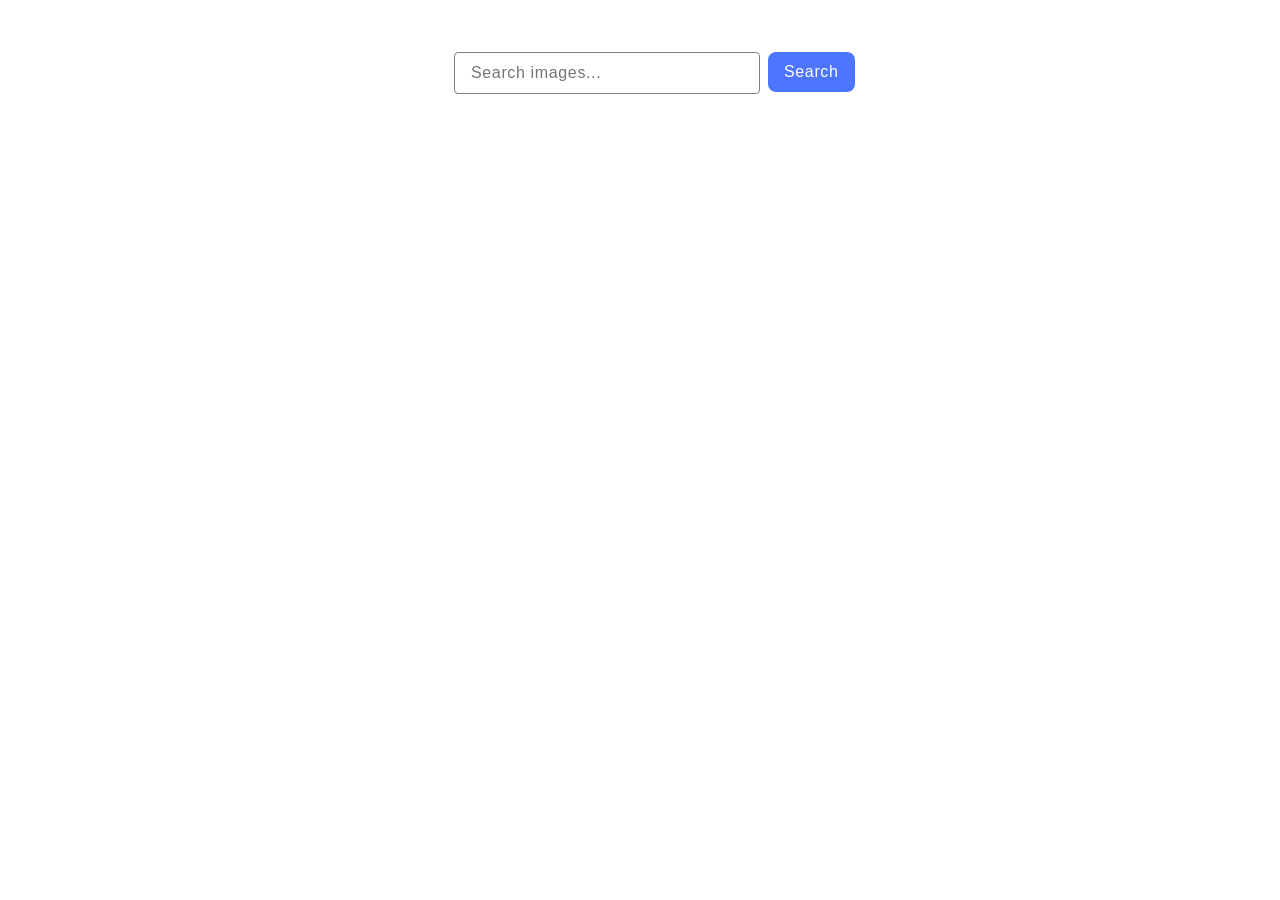
<file: src/index.html>
<!DOCTYPE html>
<html lang="en">
  <head>
    <meta charset="UTF-8" />
    <link rel="icon" type="image/svg+xml" href="/favicon.svg" />
    <meta name="viewport" content="width=device-width, initial-scale=1.0" />
    <title>Vanilla App Template</title>
    <link rel="stylesheet" href="./css/styles.css" />
  </head>
  <body>
    <div class="container">
      <form class="form">
        <label>
          <input
            class="input-form"
            type="text"
            name="search-text"
            placeholder="Search images..."
            required
          />
        </label>
        <button class="btn" type="submit">Search</button>
      </form>
      <ul class="gallery"></ul>
      <span class="span-loader">Loading images, please wait...</span>
      <button class="btn btn-load" type="button">Load more</button>
    </div>
    <script type="module" src="./main.js"></script>
  </body>
</html>
</file>
<file: src/css/styles.css>
@import url('./reset.css');
@import url('./base.css');

.container {
  max-width: 1200px;
  margin: 0 auto;
  padding: 0 16px;
}
.input-form {
  border-radius: 4px;
  width: 272px;
  border: 1px solid #808080;
  letter-spacing: 0.04em;
  font-size: 16px;
  line-height: 1.5;
  padding: 8px 16px;
}
.form {
  display: flex;
  gap: 8px;
  max-width: 372px;
  margin: 36px auto;
  padding: 16px 0;
}
.btn {
  border: none;
  border-radius: 8px;
  padding: 8px 16px;
  width: 91px;
  height: 40px;
  background-color: #4e75ff;
  font-family: 'Montserrat', sans-serif;
  font-weight: 500;
  font-size: 16px;
  line-height: 1.5;
  letter-spacing: 0.04em;
  color: #fff;
}
.btn:hover,
.btn:focus {
  background-color: #6c8cff;
}
.input-form:hover {
  border-color: #000000;
}
.input-form:focus {
  border-color: #4e75ff;
}
.placeholder {
  color: #808080;
}

.span-loader {
  display: none;
  font-size: 16px;
  line-height: 1.5;
  letter-spacing: 0.04em;
  color: #2e2f42;
  width: 256px;
  margin: 0 auto;
}
.span-loader.active {
  display: block;
}
.gallery {
  display: flex;
  flex-wrap: wrap;
  gap: 24px;
  padding: 16px 0;
}
.gallery-item {
  box-sizing: border-box;
  position: relative;
  border: 1px solid #808080;
  width: calc((100% - 48px) / 3);
  overflow: hidden;
}

.gallery-desc {
  position: absolute;
  left: 0;
  bottom: 0;
  justify-content: space-between;
  width: 100%;
  height: 48px;
  display: flex;
  padding: 4px 20px;
  background-color: #ffffff;
  text-align: center;
  box-sizing: border-box;
}

.info-names {
  font-weight: 600;
  line-height: 1.3;
}

.info-names,
.info-values {
  display: flex;
  justify-content: space-around;
  letter-spacing: 0.04em;
  text-align: center;
}
.btn-load {
  display: block;
  margin: 16px auto 0;
  width: 125px;
}
.btn-load {
  display: none;
}
.btn-load.is-active {
  display: block;
}
</file>
